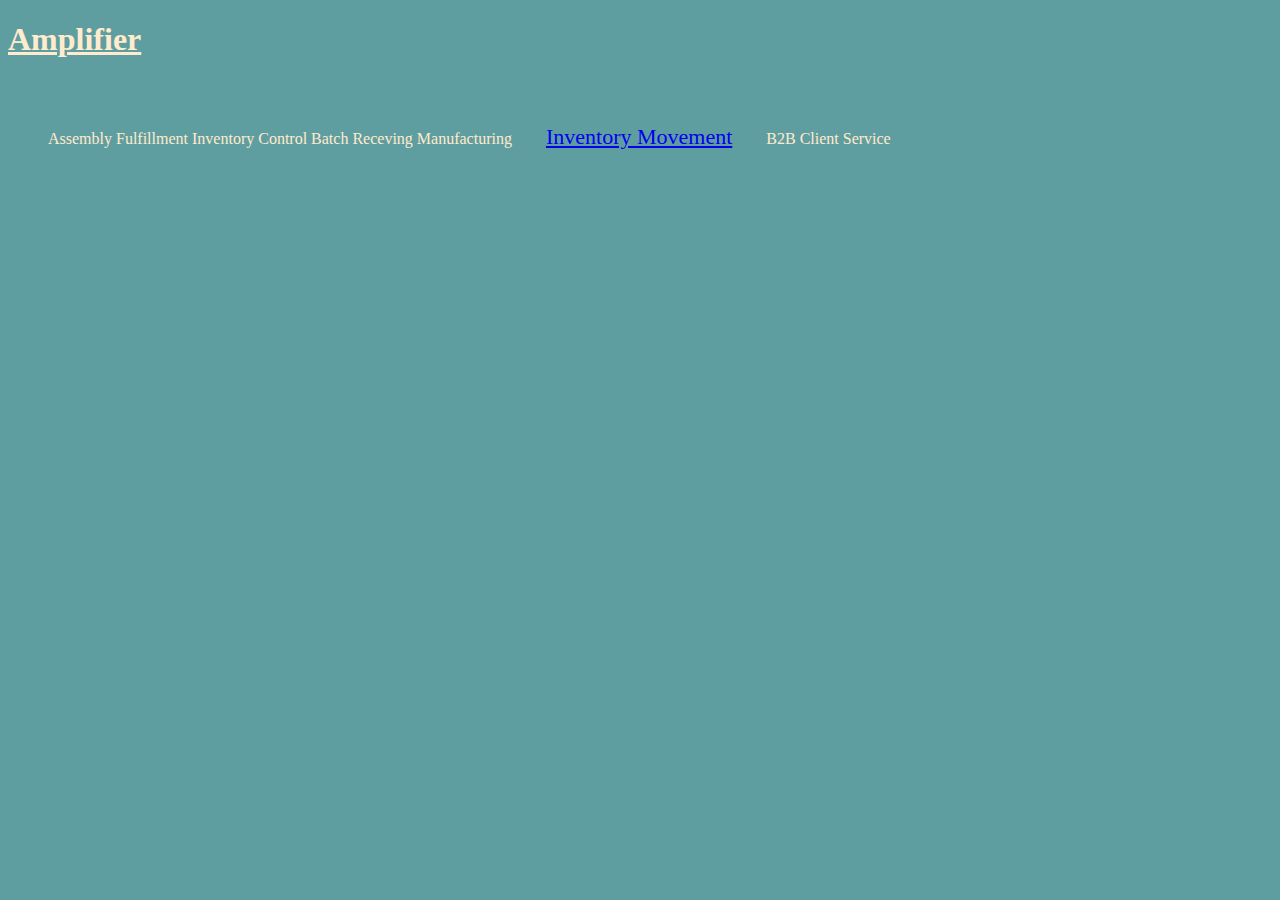
<file: index.html>
<!DOCTYPE html>
<html lang="en">
<head>
    <meta charset="UTF-8">
    <meta http-equiv="X-UA-Compatible" content="IE=edge">
    <meta name="viewport" content="width=device-width, initial-scale=1.0">
    <title>Training Home Page</title>
    <link rel="stylesheet" href="index.css">
    <script src="index.js" defer></script>
</head>
<body>

    <h1>Amplifier</h1>
    <br>

    <nav>
        <ul>
            <li> Assembly</li>
            <li> Fulfillment</li>
            <li> Inventory Control</li>
            <li> Batch</li>
            <li> Receving</li>
            <li> Manufacturing</li>
            <li> <a href="inventory.movment/movement.html">Inventory Movement</a></li>
            <li> B2B</li>
            <li> Client Service</li>
        </ul>
    </nav>
    
</body>
</html>
</file>
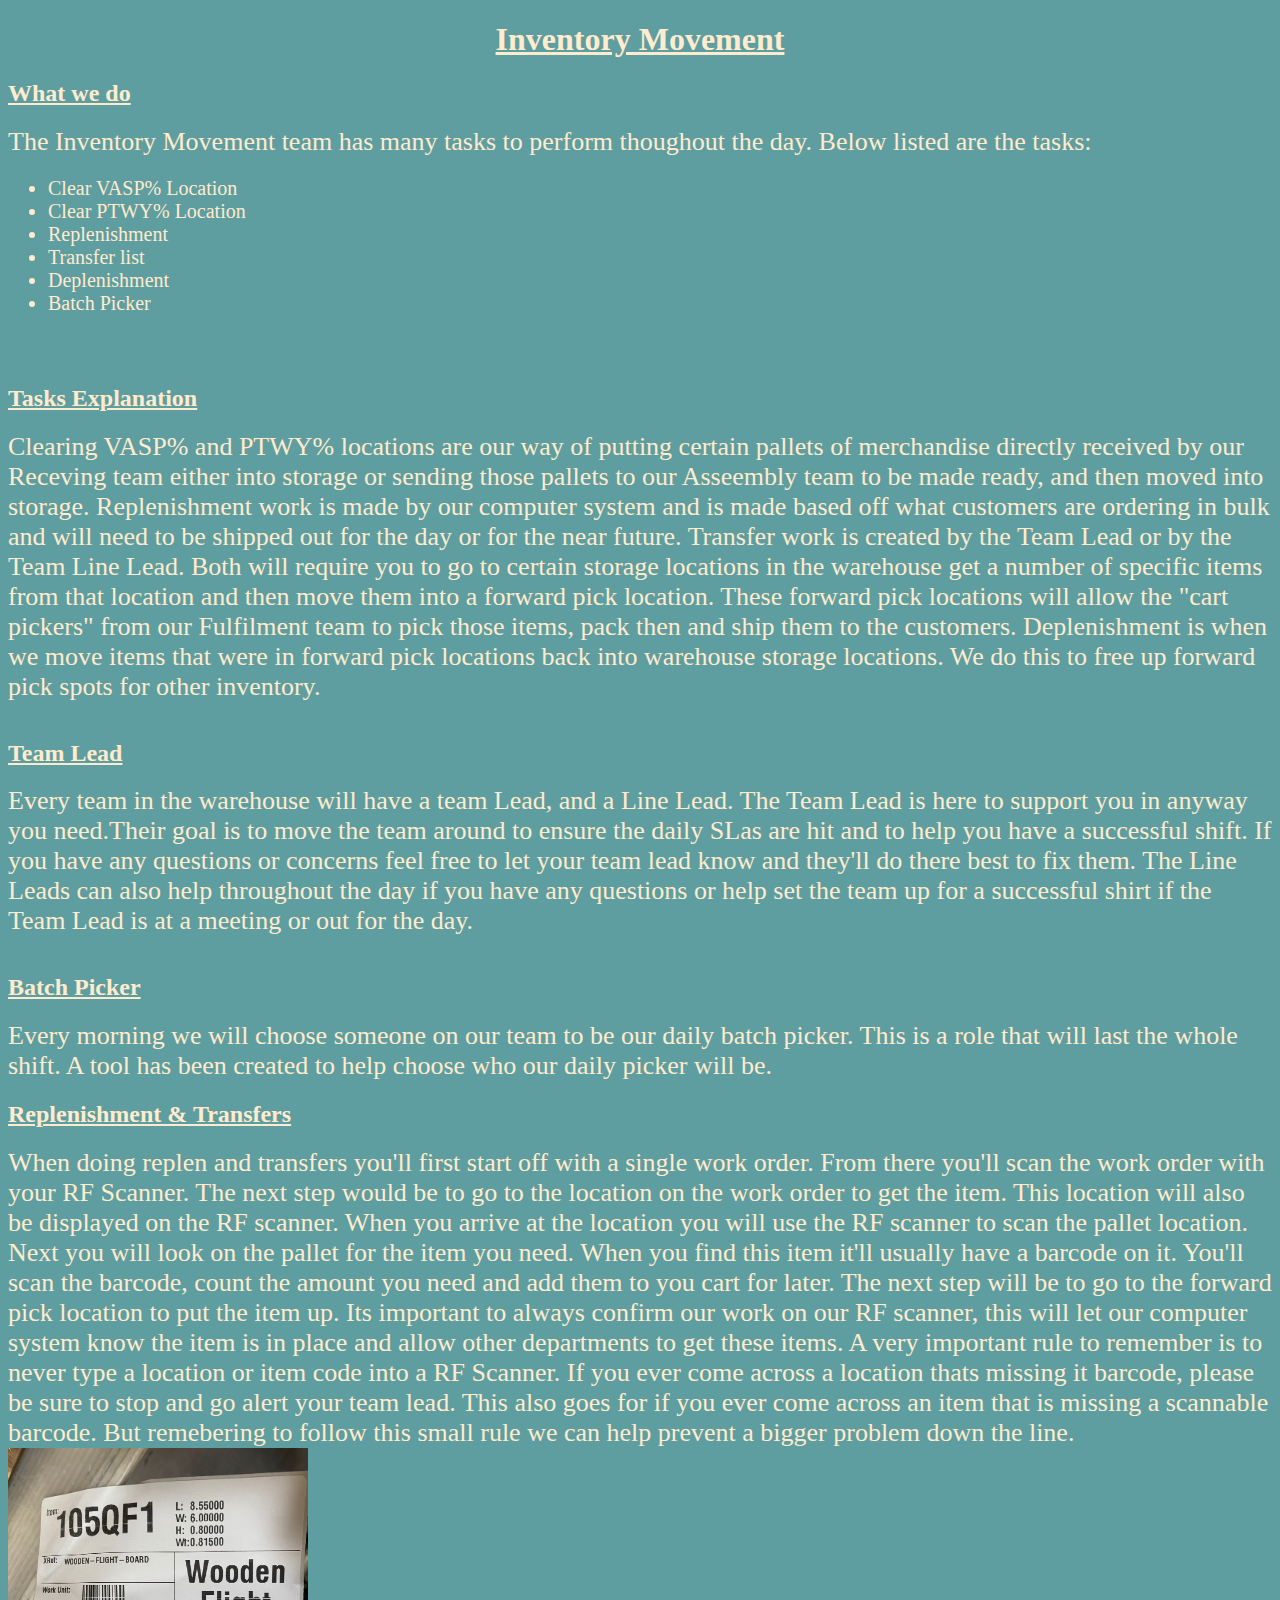
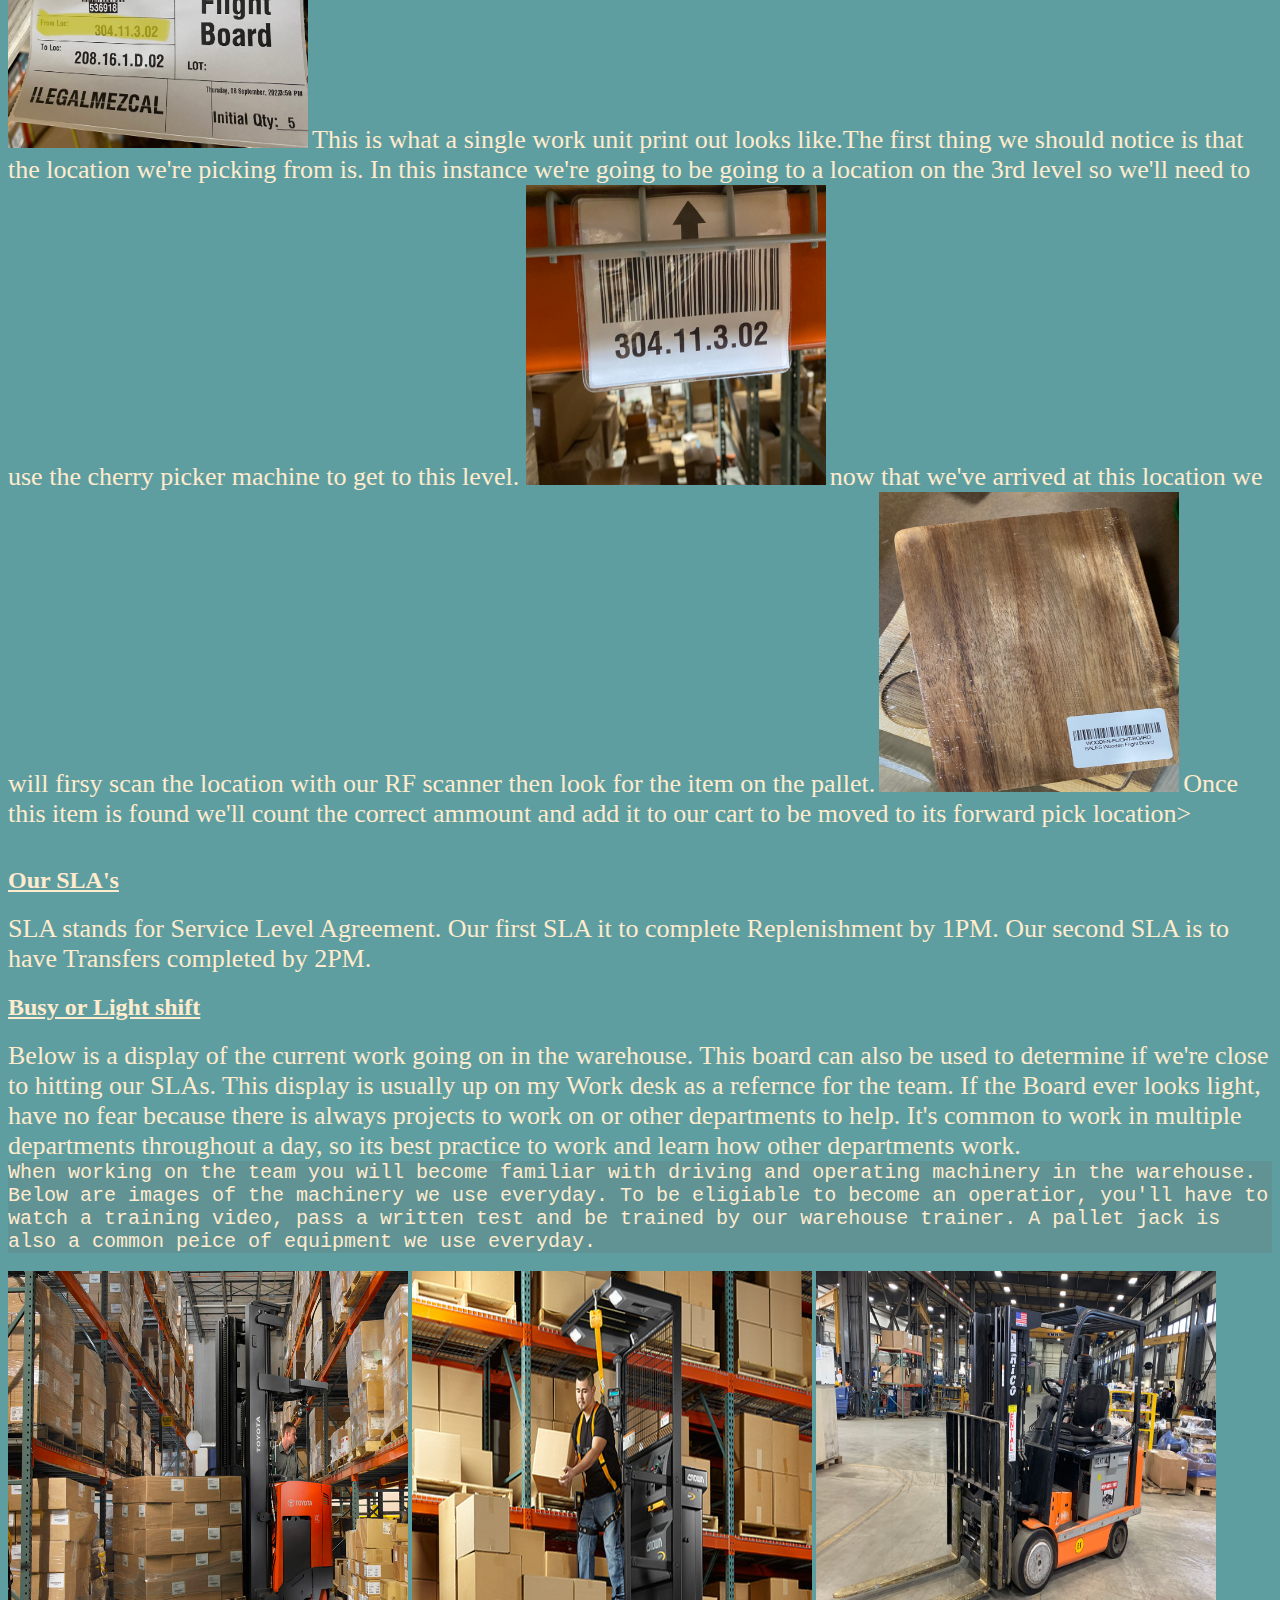
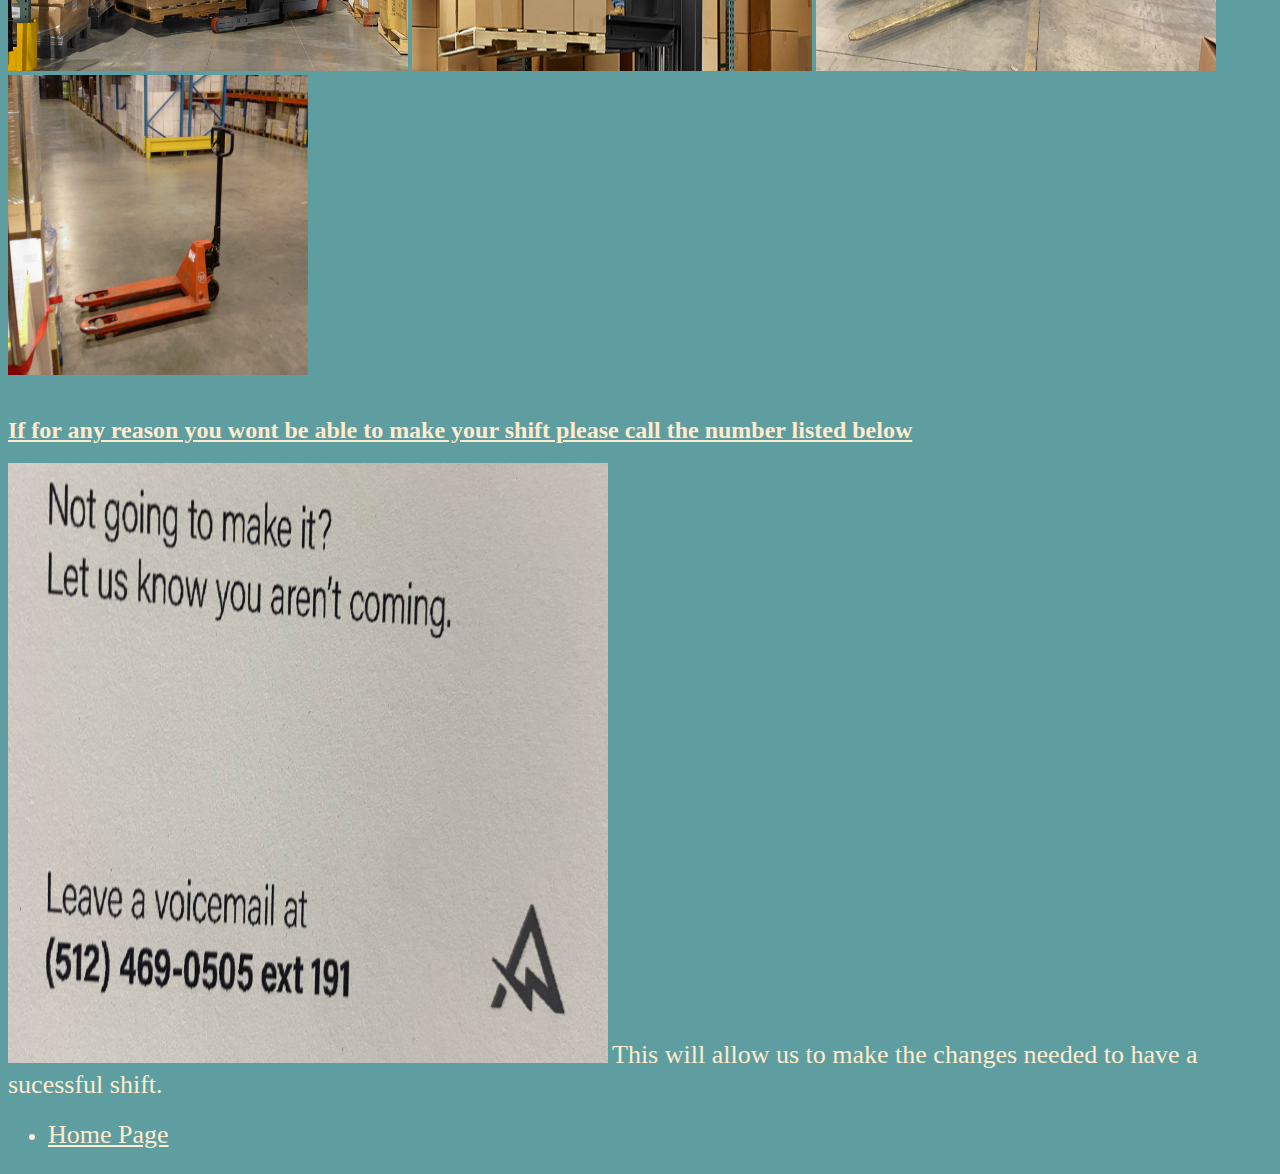
<file: inventory.movment/movement.html>
<!DOCTYPE html>
<html lang="en">
<head>
    <meta charset="UTF-8">
    <meta http-equiv="X-UA-Compatible" content="IE=edge">
    <meta name="viewport" content="width=device-width, initial-scale=1.0">
    <title>Inventory Movement</title>
    <link rel="stylesheet" href="movement.css">
    <script src="movement.js"></script>
    <h1>Inventory Movement</h1>
</head>
<body>
    <h2>What we do</h2>
    <a>The Inventory Movement team has many tasks to perform thoughout the day.
        Below listed are the tasks:
        <ul>
            <li>Clear VASP% Location</li>
            <li>Clear PTWY% Location</li>
            <li>Replenishment</li>
            <li>Transfer list</li>
            <li>Deplenishment</li>
            <li>Batch Picker</li>
        </ul>
    </a>
    <br>
    <h2>Tasks Explanation</h2>
    <a>Clearing VASP% and PTWY% locations are our way of putting certain pallets of merchandise directly received by our Receving team either into storage or sending those pallets to our Asseembly team to be made ready, and then moved into storage.
        Replenishment work is made by our computer system and is made based off what customers are ordering in bulk and will need to be shipped out for the day or for the near future. 
        Transfer work is created by the Team Lead or by the Team Line Lead. Both will require you to go to certain storage locations in the warehouse get a number of specific items from that location and then move them into a forward pick location. These forward pick locations will allow the "cart pickers" from our Fulfilment team to pick those items, pack then and ship them to the customers.
        Deplenishment is when we move items that were in forward pick locations back into warehouse storage locations. We do this to free up forward pick spots for other inventory.
    </a>
    <br>
    <br>
    <h2>Team Lead</h2>
    <a> Every team in the warehouse will have a team Lead, and a Line Lead. The Team Lead is here to support you in anyway you need.Their goal is to move the team around to ensure the daily SLas are hit and to help you have a successful shift.
        If you have any questions or concerns feel free to let your team lead know and they'll do there best to fix them. The Line Leads can also help throughout the day if you have any questions or help set the team up for a successful shirt if the Team Lead is at a meeting or out for the day.
    </a>
    <!-- <img id="marco" src="images/marco.jpeg" alt="Marco" width="400px" height="400px"> -->
    
    <br>
    <br>
    <h2>Batch Picker</h2>
    <a>Every morning we will choose someone on our team to be our daily batch picker. This is a role that will last the whole shift. A tool has been created to help choose who our daily picker will be.</a>

    <h2>Replenishment & Transfers</h2>
    <a>When doing replen and transfers you'll first start off with a single work order. From there you'll scan the work order with your RF Scanner.
        The next step would be to go to the location on the work order to get the item. This location will also be displayed on the RF scanner. When you arrive at the location you will use the RF scanner to scan the pallet location. Next you will look on the pallet for the item you need. When you find this item it'll usually have a barcode on it. You'll scan the barcode, count the amount you need and add them to you cart for later. The next step will be to go to 
        the forward pick location to put the item up. Its important to always confirm our work on our RF scanner, this will let our computer system know the item is in place and allow other departments to get these items.
        A very important rule to remember is to never type a location or item code into a RF Scanner. If you ever come across a location thats missing it barcode, please be sure to stop and go alert your team lead. This also goes for if you ever come across an item that is missing a scannable barcode. But remebering to follow this small rule we can help prevent a bigger problem down the line.
    
    </a>
    <br>
    <img src="images/IMG_0900.jpg" alt="work run" width="300px" height="300px">
    <a>This is what a single work unit print out looks like.The first thing we should notice is that the location we're picking from is. In this instance we're going to be going to a location on the 3rd level so we'll need to use the cherry picker machine to get to this level. </a>
    <img src="images/IMG_0901.jpg" alt="location" width="300px" height="300px">
    <a>now that we've arrived at this location we will firsy scan the location with our RF scanner then look for the item on the pallet.</a>
    <img src="images/IMG_0902.jpg" alt="item" width="300px" height="300px">
    <a>Once this item is found we'll count the correct ammount and add it to our cart to be moved to its forward pick location></a>
    <br>
    <br>
    <h2> Our SLA's</h2>
    <a>SLA stands for Service Level Agreement. Our first SLA it to complete Replenishment by 1PM. Our second SLA is to have Transfers completed by 2PM.
        
    </a>
    <br>
    <h2>Busy or Light shift</h2>
    <a>Below is a display of the current work going on in the warehouse. This board can also be used to determine if we're close to hitting our SLAs.
        This display is usually up on my Work desk as a refernce for the team. If the Board ever looks light, have no fear because there is always projects to work on or 
        other departments to help. It's common to work in multiple departments throughout a day, so its best practice to work and learn how other departments work.
    </a>
    <!-- <img src="images/Pompwagen.jpg" alt="pallet jack" width="300px" height="300px"> -->
    <a id="operator">When working on the team you will become familiar with driving and operating machinery in the warehouse. Below are images of the machinery we use everyday. To be eligiable to become an operatior, you'll have to watch a training video, pass a written test and be trained by our warehouse trainer. A pallet jack is also a common peice of equipment we use everyday. </a> <br>
    <img src="images/reach_truck_rental.jpg" alt="fork" width="400px" height="400px">
    <img src="images/sp4000-order-picking-application.jpg" alt="cherry picker" width="400px" height="400px">
    <img src="images/DSD-EX-60-1.jpg" alt="Sit down forklift" width="400px" height="400px">
    <img src="images/Pompwagen.jpg" alt="pallet jack" width="300px" height="300px">
    <br>
    <br>
    <h2>If for any reason you wont be able to make your shift please call the number listed below</h2>
    <img src="images/noshow.jpg" alt="No Show" width="600px" height="600px">
    <a>This will allow us to make the changes needed to have a sucessful shift.</a>

</body>
<footer>
    <!-- <button id="hover">Home Page</button> -->
   
    <ul>
        <li>
            <a href="">Home Page</a>
        </li>
    </ul>
</footer>
</html>
</file>
<file: index.css>
body {
    background-color:cadetblue;
}

h1{
    color: blanchedalmond;
    text-decoration: underline;
}


/* nav {
    color: blanchedalmond;
    display: flex;
    float: right;
    

} */
 nav {
    float: left;
    margin: 10px 0;
    color: blanchedalmond;
}

 nav ul li {
    display: inline;
}

nav ul li a {
    margin: 0 30px;
    font-weight: lighter;
    font-size: 22px;
  }
</file>
<file: inventory.movment/movement.css>
body{
    background-color: cadetblue;
}


h1{
    color: blanchedalmond;
    display: flex;
    justify-content: center;
    text-decoration: underline;
}

#operator{
    color: blanchedalmond;
    font-size: 20px;
    display: flex;
    justify-content: center;
    background-color: rgb(97, 146, 148);
    font-family: monospace;
}

h2{
    color: blanchedalmond;
    text-decoration: underline;
}

a{
    color: blanchedalmond;
    font-size: 26px;
}

ul{
    color: blanchedalmond;
    font-size: 20px;
}

img{
    display:inline-block;
    text-decoration: underline;
    color: blanchedalmond;
    
    
}

#marco {
    display: flex;
    justify-content: center;
}

#hover {
    background: transparent;
    box-sizing: border-box;
    border-radius: 0.6rem;
    align-self: center;
    font-size: 17px;
    font-weight: 400;
    margin: 20px;
    padding: 20px 40px;
    text-align: center;
    color: aliceblue;
    font-weight: bold;
    cursor: pointer;
    border: 2px solid aqua;

}
button:hover {
    color: black;
    box-shadow: 3px 3px 20px #03e9f4,
    3px 2px 20px #03e9f4;
}
</file>
